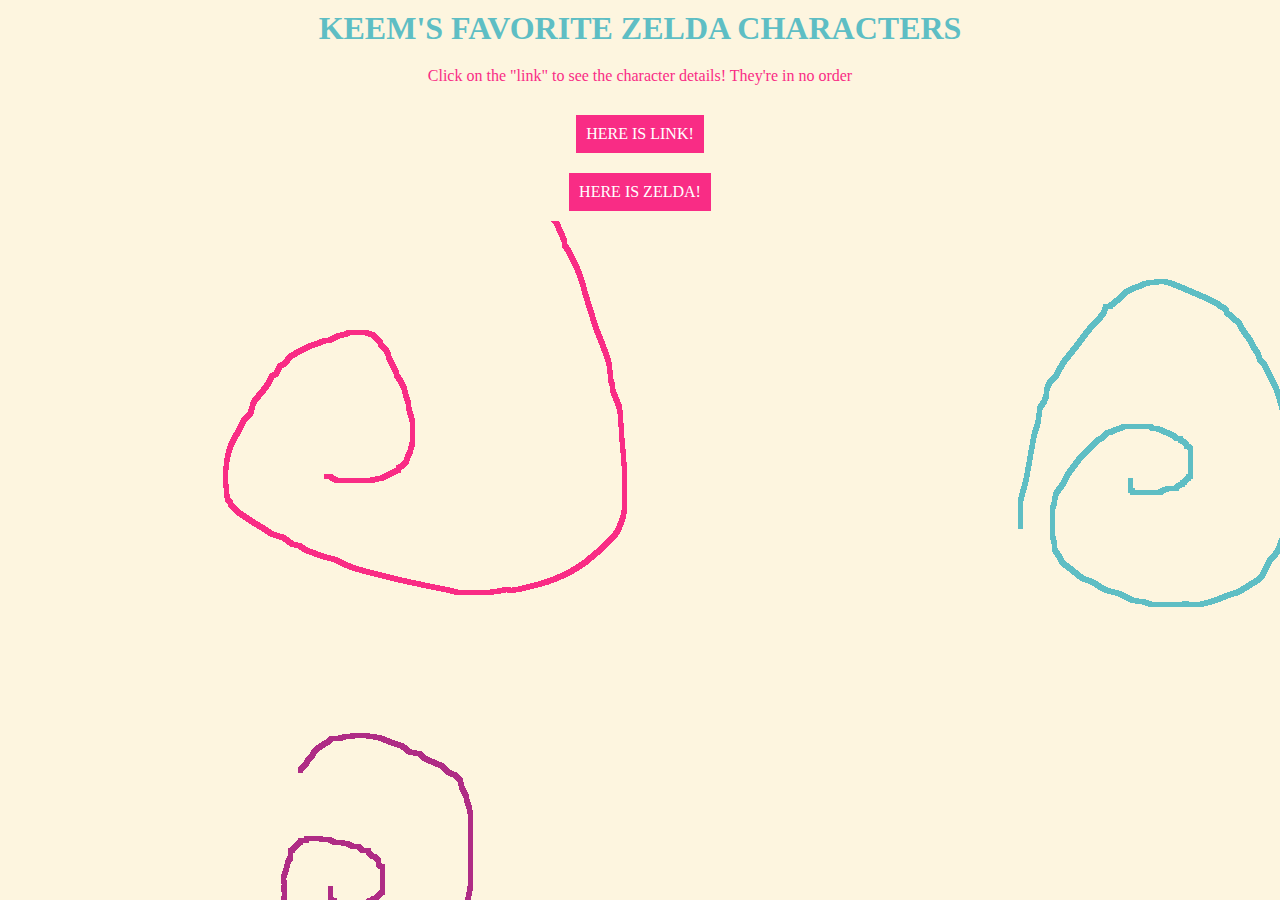
<file: index.html>
<!DOCTYPE html>
<html lang="en">
<head>
    <meta charset="UTF-8">
    <meta http-equiv="X-UA-Compatible" content="IE=edge">
    <meta name="viewport" content="width=device-width, initial-scale=1.0">
    <link rel="stylesheet" href="style.css" />
    <title>Zelda Characters</title>
</head>
<body>
    <h1 style="text-align: center; margin: 10px;">KEEM'S FAVORITE ZELDA CHARACTERS</h1>
    <p style="text-align: center; margin: 20px;">Click on the "link" to see the character details! They're in no order</p>
    <div><a href="link.html">Here is link!</a></div>
    <div><a href="zelda.html">Here is Zelda!</a></div>
    
</body>
</html>
</file>
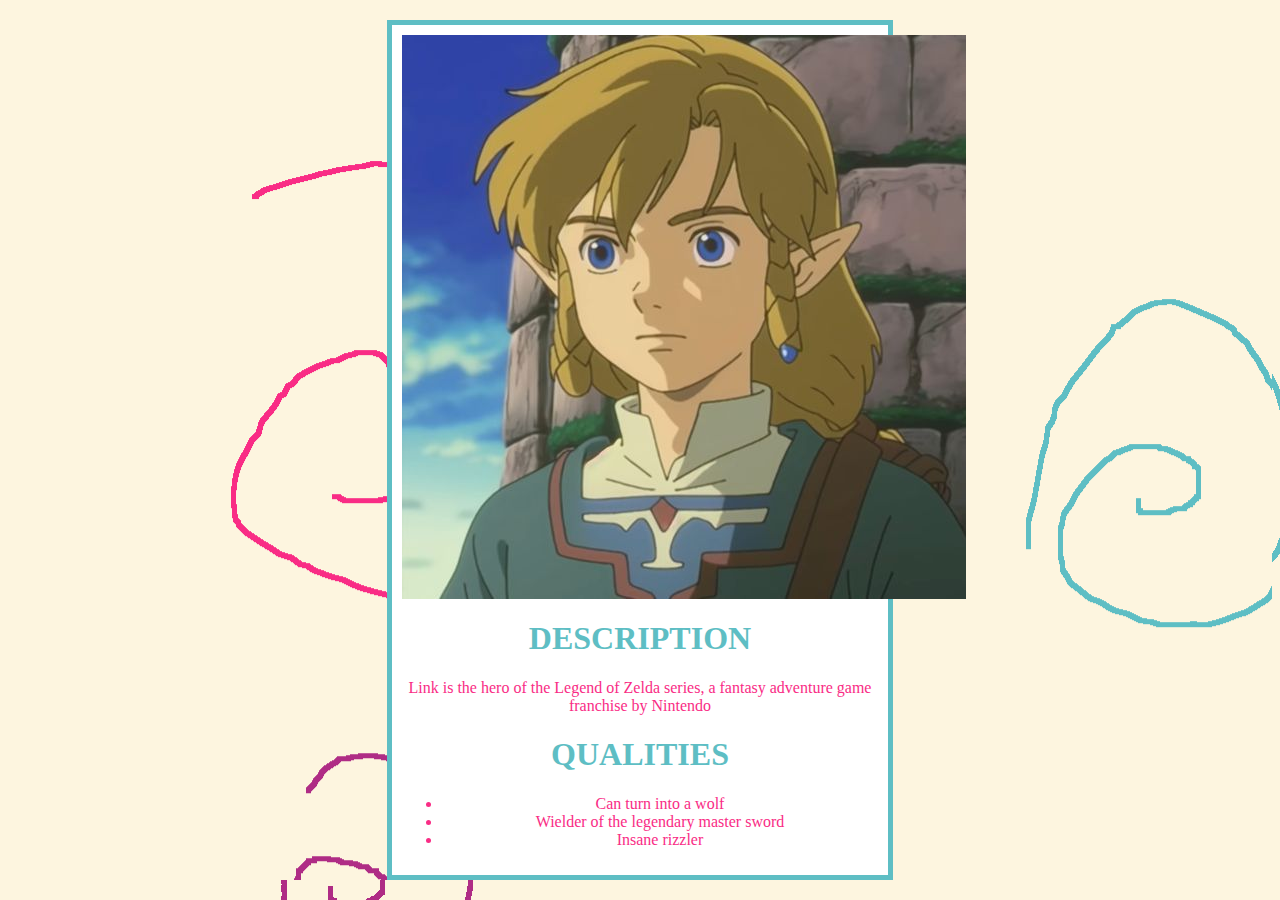
<file: link.html>
<!DOCTYPE html>
<html lang="en">
<head>
    <meta charset="UTF-8">
    <meta http-equiv="X-UA-Compatible" content="IE=edge">
    <meta name="viewport" content="width=device-width, initial-scale=1.0">
    <link rel="stylesheet" href="style.css" />
    <title>Link details</title>
</head>
<body>
    <div class="card"><img src="Link.jpg" alt="An image of linky">
    <h1>DESCRIPTION</h1>
    <p>Link is the hero of the Legend of Zelda series, a fantasy adventure game franchise by Nintendo</p>
    <h1>QUALITIES</h1>
    <ul>
        <li>Can turn into a wolf</li>
        <li>Wielder of the legendary master sword</li>   
        <li>Insane rizzler</li> 
    </ul></div>
</body>
</html>
</file>
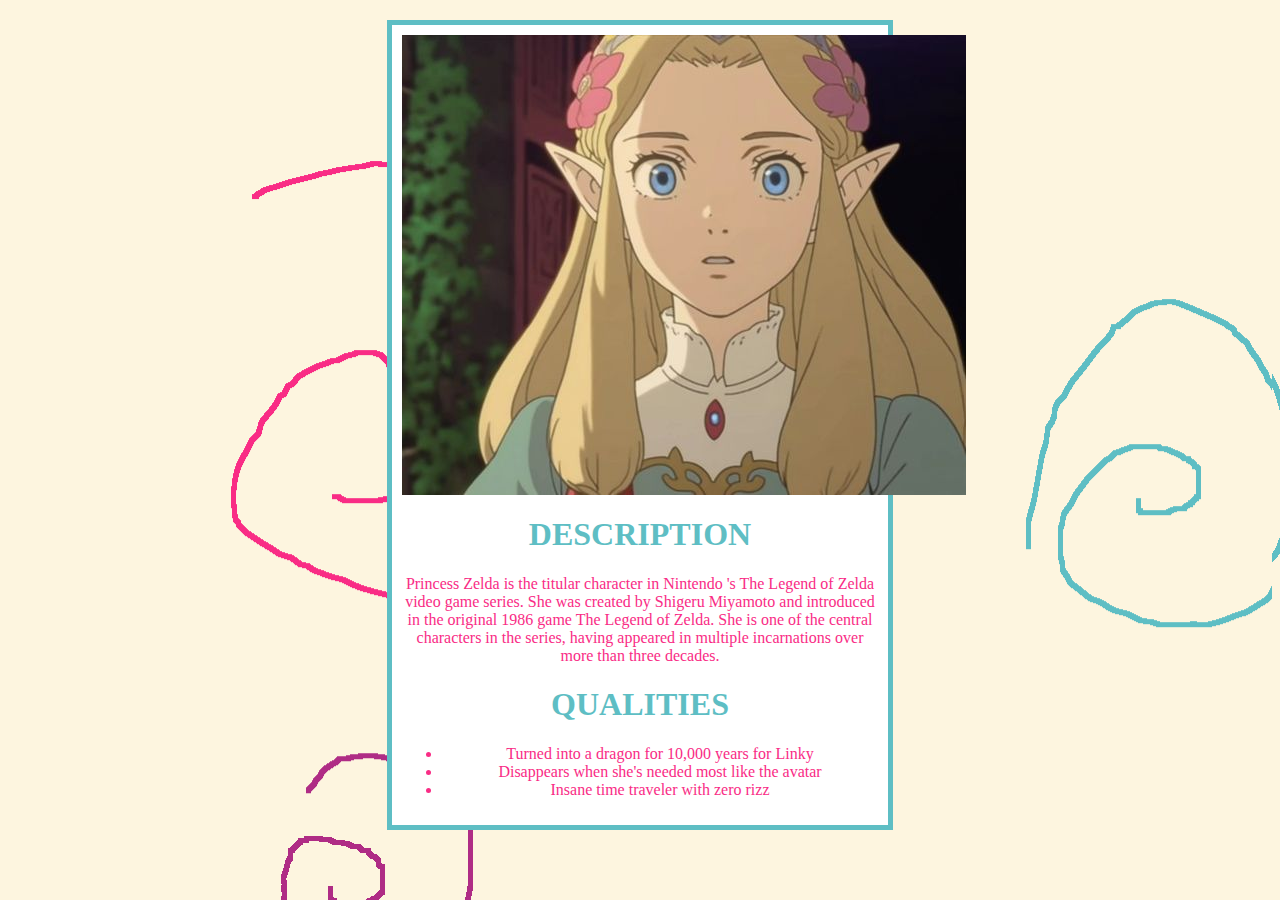
<file: zelda.html>
<!DOCTYPE html>
<html lang="en">
<head>
    <meta charset="UTF-8">
    <meta http-equiv="X-UA-Compatible" content="IE=edge">
    <meta name="viewport" content="width=device-width, initial-scale=1.0">
    <link rel="stylesheet" href="style.css" />
    <title>Link details</title>
</head>
<body>
    <div class="card"><img src="Zelda.jpg" alt="An image of linky">
        <h1>DESCRIPTION</h1>
        <p>Princess Zelda is the titular character in Nintendo 's The Legend of Zelda video game series. She was created by Shigeru Miyamoto and introduced in the original 1986 game The Legend of Zelda. She is one of the central characters in the series, having appeared in multiple incarnations over more than three decades.</p>
        <h1>QUALITIES</h1>
        <ul>
            <li>Turned into a dragon for 10,000 years for Linky</li>
            <li>Disappears when she's needed most like the avatar</li>   
            <li>Insane time traveler with zero rizz</li> 
        </ul></div>
</body>
</html>
</file>
<file: style.css>
p, 
li{
    color: #F92C85;
    background: rgba(0,0,0,0);
}


ul{
    background: rgba(0,0,0,0);
}
* {
    background-image: url(background.png);
}

h1{
    
    color: #5EBEC4;
    background: rgba(0,0,0,0);
}

img {
display: block;
margin-left: auto;
margin-right: auto;
}
div{
    text-align:center;
}

.card {
    margin: 20px 30%;
    border: 5px solid #5EBEC4;
    padding: 10px;
    background-image: none;
    background-color: white;
}
a {
    display: inline-block;
    background-color: #F92C85;
    color: white;
    padding: 10px;
    margin: 10px auto;
    text-decoration: none;
    text-transform: uppercase;
    text-align:center;
    background-image: none;
  }

a:hover {
    background-color: #eb076a;
    cursor: pointer;
  }
a:active {
    background-color: #d3065f;
  }
</file>
